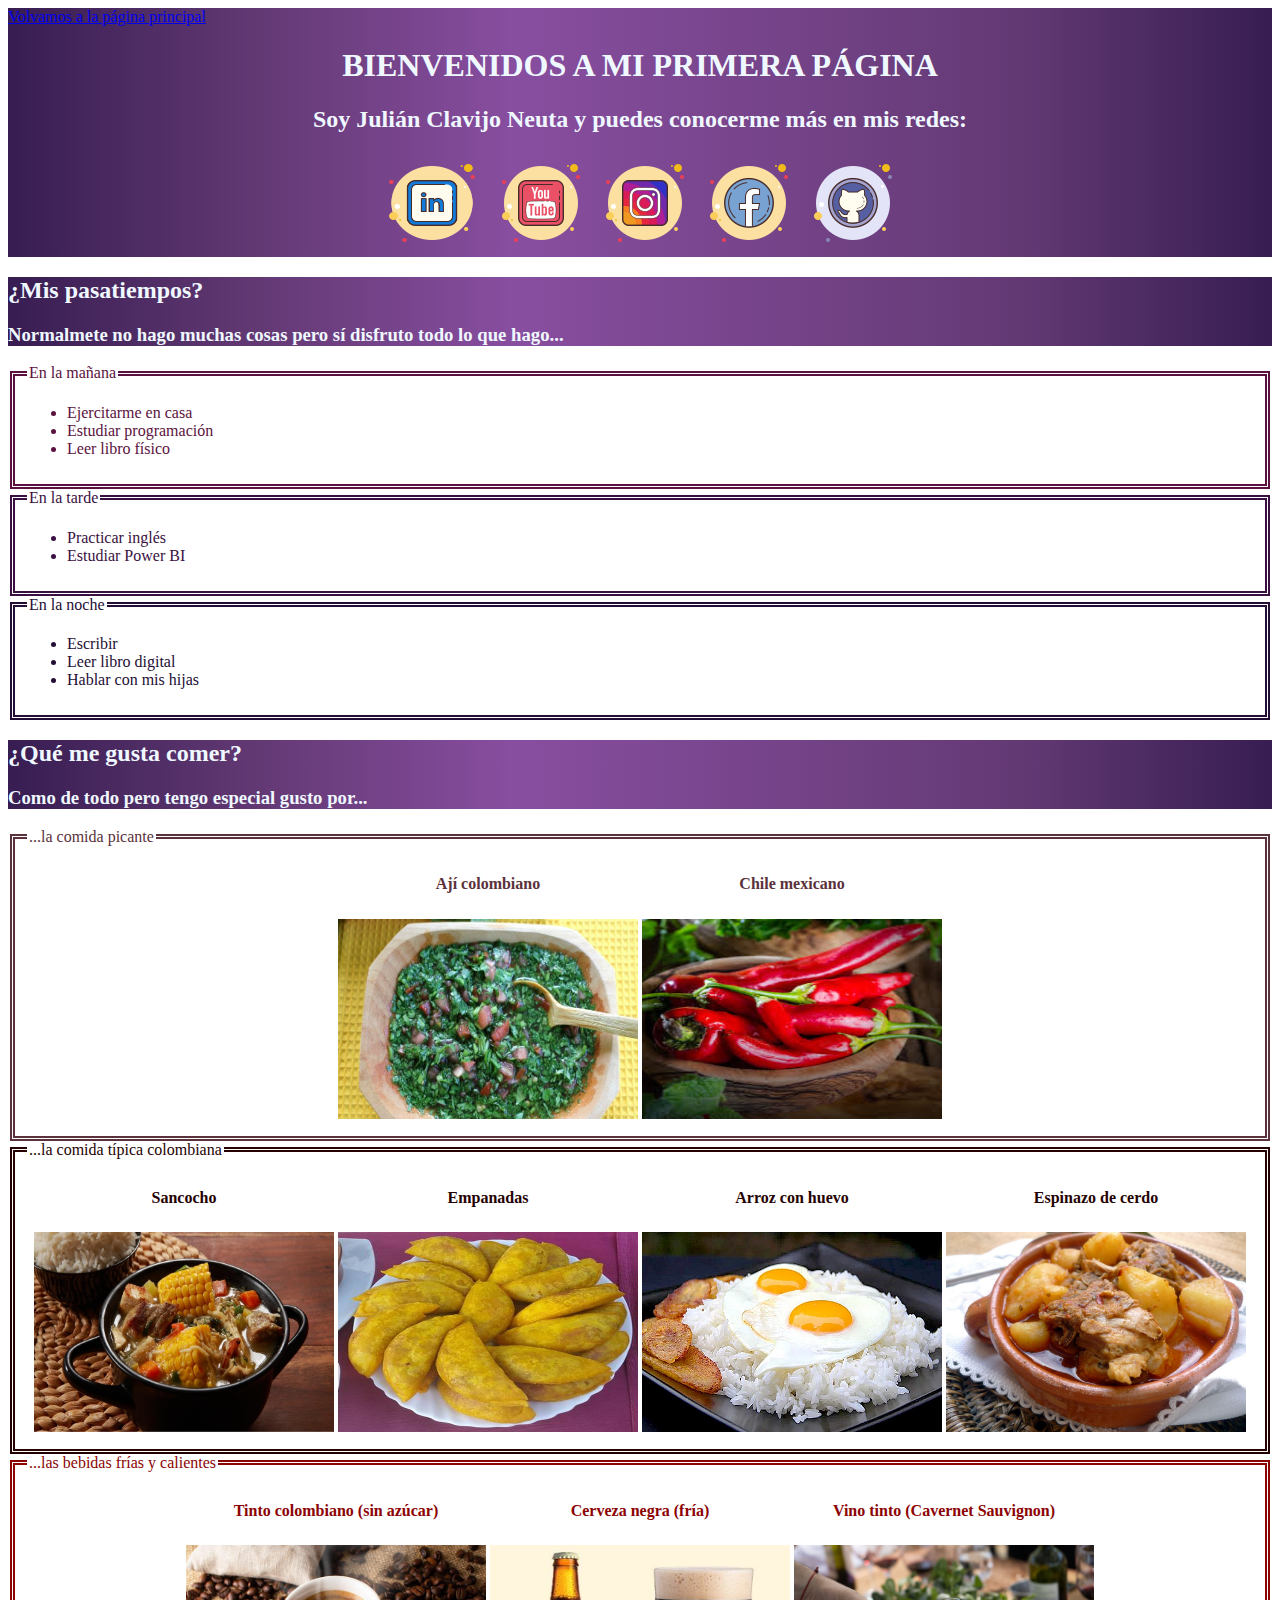
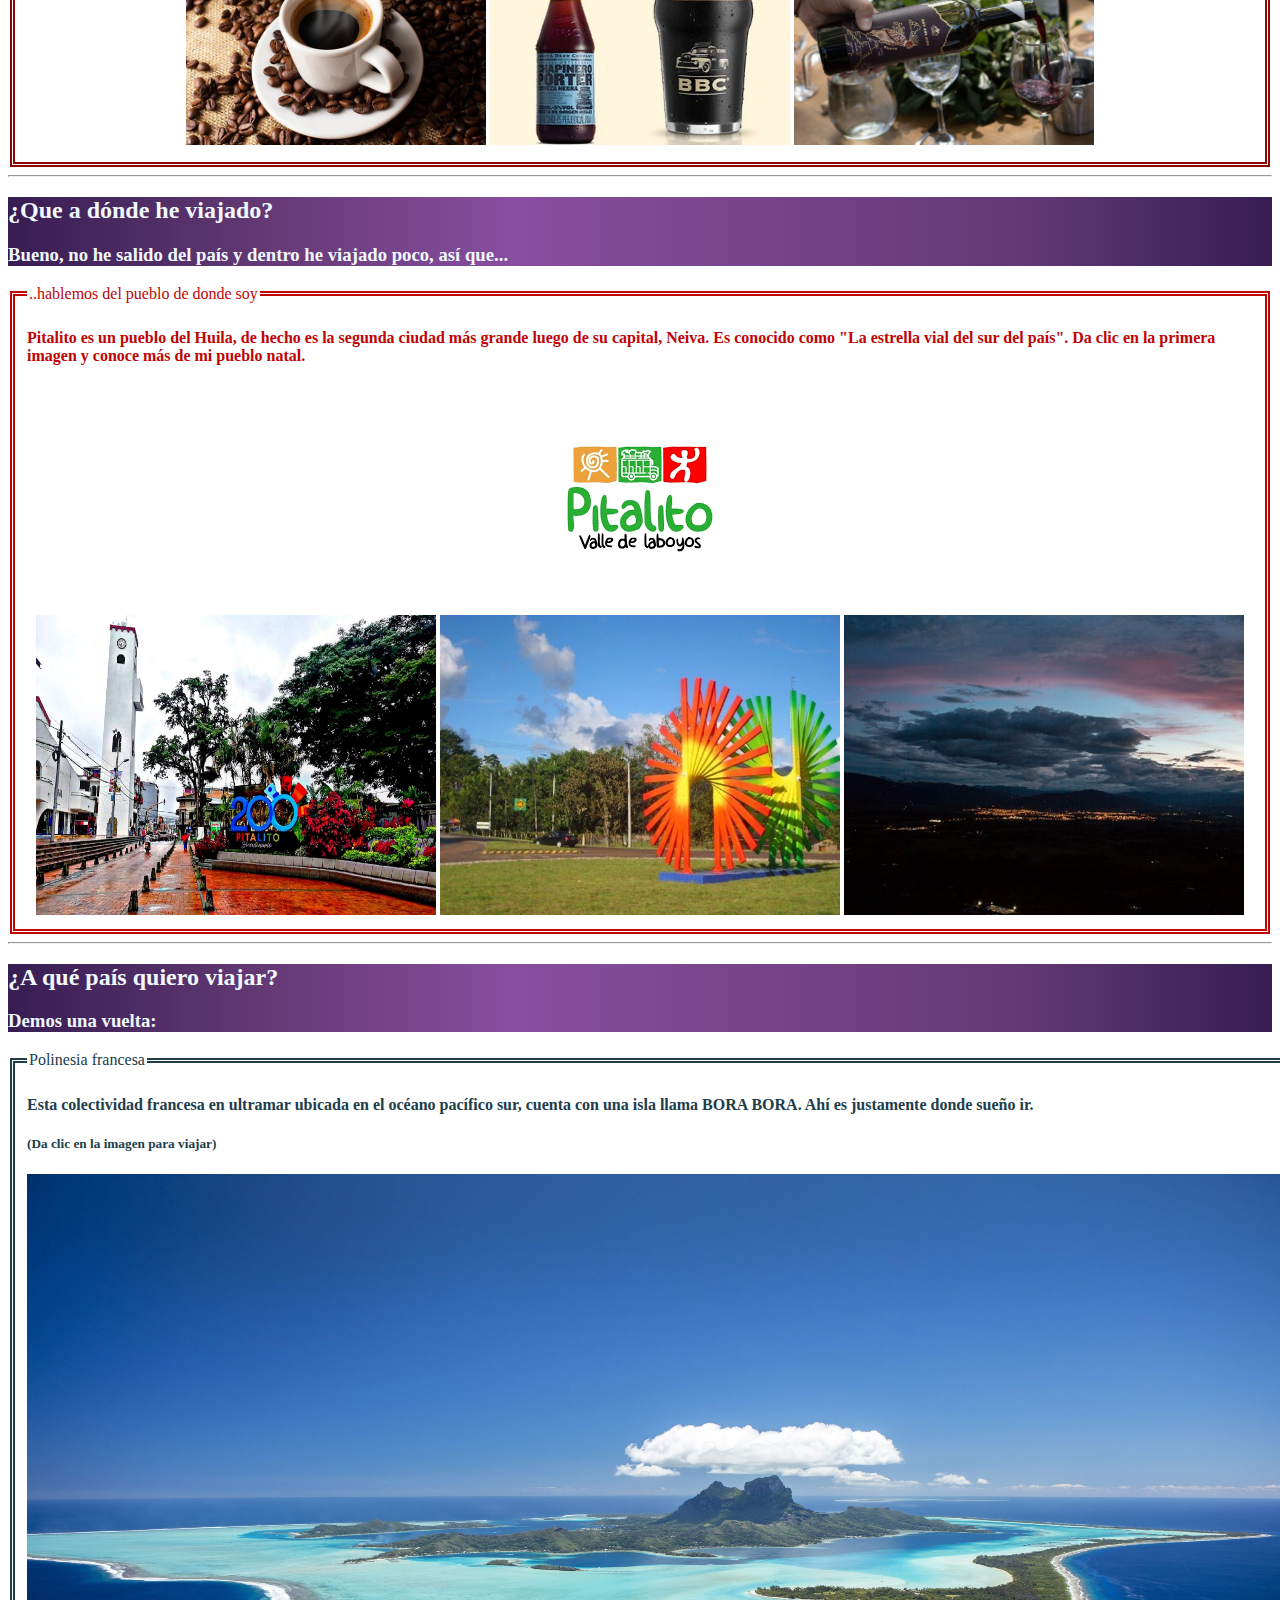
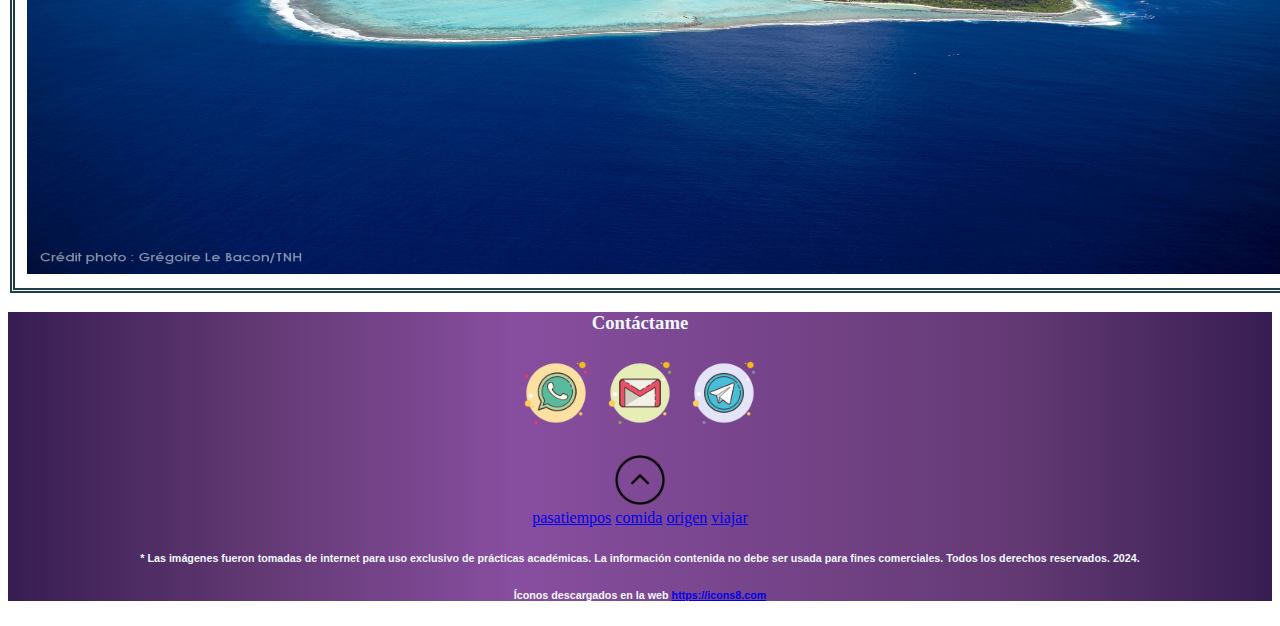
<file: blog.html>
<!DOCTYPE html>
<html lang="en">
<head>
    <meta charset="UTF-8">
    <meta name="blog" content="width=device-width, initial-scale=1.0">
    <meta name="author" content="JULUPE">
    <meta name="description" content="Mi primera página web">
    <meta name="keywords" content="web, programación, HTML5, novato">
    <title>Blog</title>
</head>

<body>
    
    <header style="background: linear-gradient(to right, #371D52, #633974, #884ea0, #76448a, #633974, #371D52 ); color: #f0f8ff;">
        
        <a href="Index.html" id="inicio">Volvamos a la página principal</a>


        <div style="text-align: center; color: #f0f8ff;">
                <h1>BIENVENIDOS A MI PRIMERA PÁGINA</h1>
            
            <h2>Soy Julián Clavijo Neuta
                y puedes conocerme más en mis redes:</h2>
                    <a href="https://www.linkedin.com/in/julupe" target="_blank">    
                <img src="Recursos/LinkedIn100.png" alt="Perfil LinkedIn" width="110" height="100"></a>

                    <a href="https://youtube.com/channel/UC3-yL4NuI3A6yyGAJfPiMsA?si=838NS8Lc01CghzuY" target="_blank">    
                <img src="Recursos/Youtube100.png" alt="Perfil YouTube" width="100" height="100"></a>

                    <a href="https://www.instagram.com/julianclavijoneuta/" target="_blank">    
                <img src="Recursos/Instagram100.png" alt="Perfil Instagram" width="100" height="100"></a>

                    <a href="https://www.facebook.com/manuclan/" target="_blank">    
                <img src="Recursos/Facebook100.png" alt="Perfil Facebook" width="100" height="100"></a>
                    
                    <a href="https://github.com/JULUPE" target="_blank">    
                <img src="Recursos/Github100.png    " alt="Perfil GitHub" width="100" height="100"></a>
    </header>

    <section>
        <article id="Pasatiempos">
            <div style="background: linear-gradient(to right, #371D52, #633974, #884ea0, #76448a, #633974, #371D52 ); color: #f0f8ff;">
                <h2>¿Mis pasatiempos?</h2> 
                <h3>Normalmete no hago muchas cosas pero sí disfruto todo lo que hago...</h3>
            </div>
            
            <fieldset style="color: #5B1240; border: 5px double;">
                <legend>En la mañana</legend>
                        <ul>
                            <li>Ejercitarme en casa</li>
                            <li>Estudiar programación</li>
                            <li>Leer libro físico</li>
                        </ul>
        </fieldset>

        <fieldset style="color: #3A1042; border: 5px double;">
            <legend>En la tarde</legend>
                         <ul>
                            <li>Practicar inglés</li>
                            <li>Estudiar Power BI</li>
                        </ul>
        </fieldset>

        <fieldset style="color: #240E35; border: 5px double;">
            <legend>En la noche</legend>
                        <ul>
                            <li>Escribir</li>
                            <li>Leer libro digital</li>
                            <li>Hablar con mis hijas</li>
                        </ul>
        </fieldset>               
        </article>

        <article id="Comida">
            <div style="background: linear-gradient(to right, #371D52, #633974, #884ea0, #76448a, #633974, #371D52 ); color: #f0f8ff;">
                <h2>¿Qué me gusta comer?</h2>
                <h3>Como de todo pero tengo especial gusto por...</h3>
            </div>

        <fieldset style="color: #5B313B; border: 5px double;">
            <legend>...la comida picante</legend>

            <table align="center">
                <thead>
                        <th><h4>Ají colombiano</h4></th>
                        <th><h4>Chile mexicano</h4></th>
                </thead>

                <tbody>
                    <div style="text-align: center;"> 
                        <td><img src="Recursos/Ají colombiano.jpeg" alt="Ají colombiano" width="300" height="200"></td>
                        <td><img src="Recursos/Chile picante.jpeg" alt="Chile picante" width="300" height="200"></td>
                    </div>
                    </tbody>         
            </table>
        </fieldset>

        <fieldset style="color: #260101; border: 5px double;">
            <legend>...la comida típica colombiana</legend>

            <table align="center">
                <thead>
                        <th><h4>Sancocho</h4></th>
                        <th><h4>Empanadas</h4></th>
                        <th><h4>Arroz con huevo</h4></th>
                        <th><h4>Espinazo de cerdo</h4></th>
                </thead>
                <tbody>
                        <td><img src="Recursos/Sancocho.jpg" alt="Sancocho" width="300" height="200"></td>
                        <td><img src="Recursos/Empanadas.jpg" alt="Empanadas" width="300" height="200"></td>
                        <td><img src="Recursos/Arroz con huevo.jpg" alt="Arroz con huevo" width="300" height="200"></td>
                        <td><img src="Recursos/Espinzao de cerdo.jpg" alt="Espinazo de cerdo" width="300" height="200"></td>
                </div>
            </table>
        </fieldset>

        <fieldset id="bebidas" style="color: #8C0303; border: 5px double;">
            <legend>...las bebidas frías y calientes</legend>

            <table align="center">
                <thead>
                    <th><h4>Tinto colombiano (sin azúcar)</h4></th>
                    <th><h4>Cerveza negra (fría)</h4></th>
                    <th><h4>Vino tinto (Cavernet Sauvignon)</h4></th>
                </thead>

                <tbody>
                    <td><img src="Recursos/tinto.jpg" alt=tinto" width="300" height="200"></td>
                    <td><img src="Recursos/Cerveza negra.jpg" alt="Cerveza" width="300" height="200"></td>
                    <td><img src="Recursos/Vino.jpg" alt="Ají Vino" width="300" height="200"></td>
                </tbody>         
            </table>
        </fieldset>

        <hr>

        <article id="Origen">
            <div style="background: linear-gradient(to right, #371D52, #633974, #884ea0, #76448a, #633974, #371D52 ); color: #f0f8ff;">
                <h2>¿Que a dónde he viajado?</h2>
                <h3>Bueno, no he salido del país y dentro he viajado poco, así que...</h3>
            </div>
                <fieldset style="color: #BF0404; border: 5px double;">
                    <legend>..hablemos del pueblo de donde soy</legend>
                        <h4>Pitalito es un pueblo del Huila, de hecho es la segunda ciudad más grande luego de su capital, Neiva.
                            Es conocido como "La estrella vial del sur del país". Da clic en la primera imagen y conoce más de mi pueblo natal.
                        </h4>
                    <div style="text-align: center;">
                        <a href="https://www.alcaldiapitalito.gov.co/" target="_blank">
                            <img src="Recursos/Pitalito0.png" alt="Logo Alcaldía">
                        </a>
                        <br>
                            <img src="Recursos/Pitalito1.jpg" alt="Pitalito 1" height="300" width="400">
                            <img src="Recursos/Pitalito2.jpg" alt="Pitalito 1" height="300" width="400">
                            <img src="Recursos/Pitalito3.jpg" alt="Pitalito 1" height="300" width="400">
                    </div>
                        </fieldset>
        </article>
        
        <hr>

        <article id="Viajar">
            <div style="background: linear-gradient(to right, #371D52, #633974, #884ea0, #76448a, #633974, #371D52 ); color: #f0f8ff;">
                <h2>¿A qué país quiero viajar?</h2>
                    <h3>Demos una vuelta:</h3>
            </div>
                    <fieldset style="color: #203d4b; border: 5px double;">
                        <legend>Polinesia francesa</legend>
                            <h4>Esta colectividad francesa en ultramar ubicada en el océano pacífico sur, cuenta con una isla llama BORA BORA.
                                Ahí es justamente donde sueño ir.</h4> <h5>(Da clic en la imagen para viajar)</h5>
                            <a href="https://www.google.com/maps/place/Bora+Bora/@-16.5043377,-151.7798492,11585m/data=!3m2!1e3!4b1!4m14!1m7!3m6!1s0x76bdbd188a4a98ab:0x160a089e92d5ce61!2sBora+Bora!8m2!3d-16.5004126!4d-151.7414904!16zL20vMDJqX2tq!3m5!1s0x76bdbd188a4a98ab:0x160a089e92d5ce61!8m2!3d-16.5004126!4d-151.7414904!16zL20vMDJqX2tq!5m1!1e4?entry=ttu&g_ep=EgoyMDI0MDgyMC4xIKXMDSoASAFQAw%3D%3D" target="_blank">
                                <img src="Recursos/BoraBora.jpg" alt="BoraBora" width="1300" height="700"></a>
                    </fieldset>
        </article>
    </section>

    <footer style="background: linear-gradient(to right, #371D52, #633974, #884ea0, #76448a, #633974, #371D52 );">

    <div style="text-align: center; color: #f0f8ff">
        <h3>Contáctame</h3>

        <a href="https://wa.me/5713172414378" target="_blank">
        <img src="Recursos/Whatsapp100.png" alt="Whatsapp" width="80" height="80"></a>

        <a href="mailto:julian.clavijo@aol.com" target="_blank">
            <img src="Recursos/Correo100.png" alt="Correo" width="80" height="80"></a>

        <a href="https://t.me/JULUPE" target="_blank">
            <img src="Recursos/Telegram100.png" alt="Correo" width="80" height="80"></a>

            <br>
            <br>

            <a href="#inicio">        
                <img src="Recursos/Arriba3.png" alt="FlechaArriba" style="text-align: center;" width="50" height="50";></a>
            
          <br>

            <a href="#Pasatiempos">pasatiempos</a>
            <a href="#Comida">comida</a>
            <a href="#Origen">origen</a>
            <a href="#Viajar">viajar</a>
            

            <br>

        <div style="font-family: 'Segoe UI', Tahoma, Geneva, Verdana, sans-serif;">
                <h6>* Las imágenes fueron tomadas de internet para uso exclusivo de prácticas académicas.
                La información contenida no debe ser usada para fines comerciales.
                Todos los derechos reservados. 2024.</h6>
            <h6>Íconos descargados en la web <a href="https://icons8.com">https://icons8.com</a></h6>
        </div>
    </footer>
    
</body>
</html>
</file>
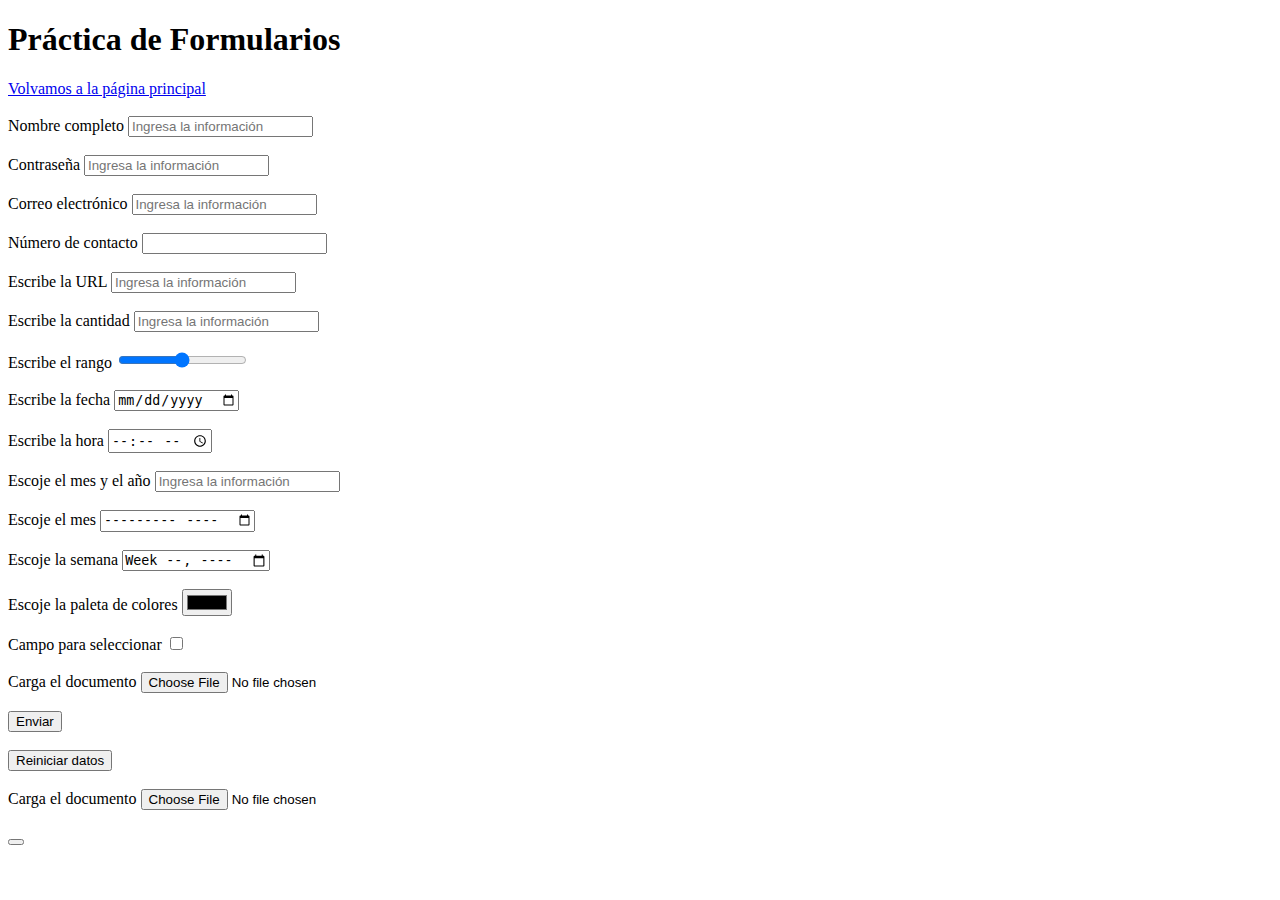
<file: formularios.html>
<!DOCTYPE html>
<html lang="en">
<head>
    <meta charset="UTF-8">
    <meta name="viewport" content="width=device-width, initial-scale=1.0">
    <title>Formularios</title>
</head>
<body>
    
    <h1>Práctica de Formularios</h1>

    <a href="Index.html">Volvamos a la página principal</a>

    <br><br>

    <form action="/Repositorio" method="get">

        <!-- Formulario de texto -->

        <label for="Nombre">Nombre completo</label>
        <input type="text" id="Nombre" name="Registro 1" placeholder="Ingresa la información">
        <br><br>

        <!-- Formulario de password  -->

        <label for="Contraseña">Contraseña</label>
        <input type="password" id="Contraseña" name="Password" maxlength="20" placeholder="Ingresa la información">
        <br><br>

        <!-- Formulario de e-mail  -->

        <label for="Correo">Correo electrónico</label>
        <input type="email" id="Correo" name="email" placeholder="Ingresa la información">
        <br><br>

        <!-- Formulario de teléfono  -->

        <label for="Teléfono">Número de contacto</label>
        <input type="tel" id="Teléfono" name="Teléfono" minlength="10" maxlength="10">
        <br><br>

        <!-- Formulario de URL  -->

        <label for="URL">Escribe la URL</label>
        <input type="url" id="URL" name="Página web" placeholder="Ingresa la información">
        <br><br>

        <!-- Formulario de Números/cantidades  -->

        <label for="Número">Escribe la cantidad</label>
        <input type="number" id="Número" name="Cantidad" min="0" placeholder="Ingresa la información">
        <br><br>

        <!-- Formulario de Rangos  -->

        <label for="Rangos">Escribe el rango</label>
        <input type="range" id="Rangos" name="Rangos" placeholder="Ingresa la información">
        <br><br>

        <!-- Formulario de Fecha  -->

        <label for="Fecha">Escribe la fecha</label>
        <input type="date" id="Fecha" name="Fecha" placeholder="Ingresa la información">
        <br><br>

        <!-- Formulario de hora  -->

        <label for="hora">Escribe la hora</label>
        <input type="time" id="hora" name="hora" placeholder="Ingresa la información">
        <br><br>

        <!-- Formulario de fecha + hora -->

        <label for="DataTime">Escoje el mes y el año</label>
        <input type="datetime" id="DataTime" name="Fecha completa" placeholder="Ingresa la información">
        <br><br>

        <!-- Formulario de Mes  -->

        <label for="Mes">Escoje el mes</label>
        <input type="month" id="Mes" name="Mes" placeholder="Ingresa la información">
        <br><br>

        <!-- Formulario de semana   -->

        <label for="semana">Escoje la semana</label>
        <input type="week" id="semana" name="semana" placeholder="Ingresa la información">
        <br><br>

        <!-- Formulario de colores   -->

        <label for="colores">Escoje la paleta de colores</label>
        <input type="color" id="" name="colores">
        <br><br>

        <!-- Formulario de caja de opciones/selección  -->

        <label for="selección">Campo para seleccionar</label>
        <input type="checkbox" id="selección" name="caja de opciones" placeholder="Ingresa la información">
        <br><br>

        <!-- Formulario de archivo  -->

        <label for="archivo">Carga el documento</label>
        <input type="file" id="archivo" name="Archivos" placeholder="Ingresa la información">
        <br><br>

        <!-- Formulario de botón  -->

        <input type="submit" value="Enviar">
        <br><br>

        <!-- Formulario de reiniciar datos del formulario  -->

        <input type="reset" value="Reiniciar datos">
        <br><br>

        <!-- Formulario de imagen -->

        <label for="archivo">Carga el documento</label>
        <input type="file" id="archivo" name="Archivos" placeholder="Ingresa la información">
        <br><br>

        <!-- Formulario de tipo botón con personalización  -->

        <button type="submit"Mi botón>

        </button>
        <br><br>

    </form>


</body>
</html>
</file>
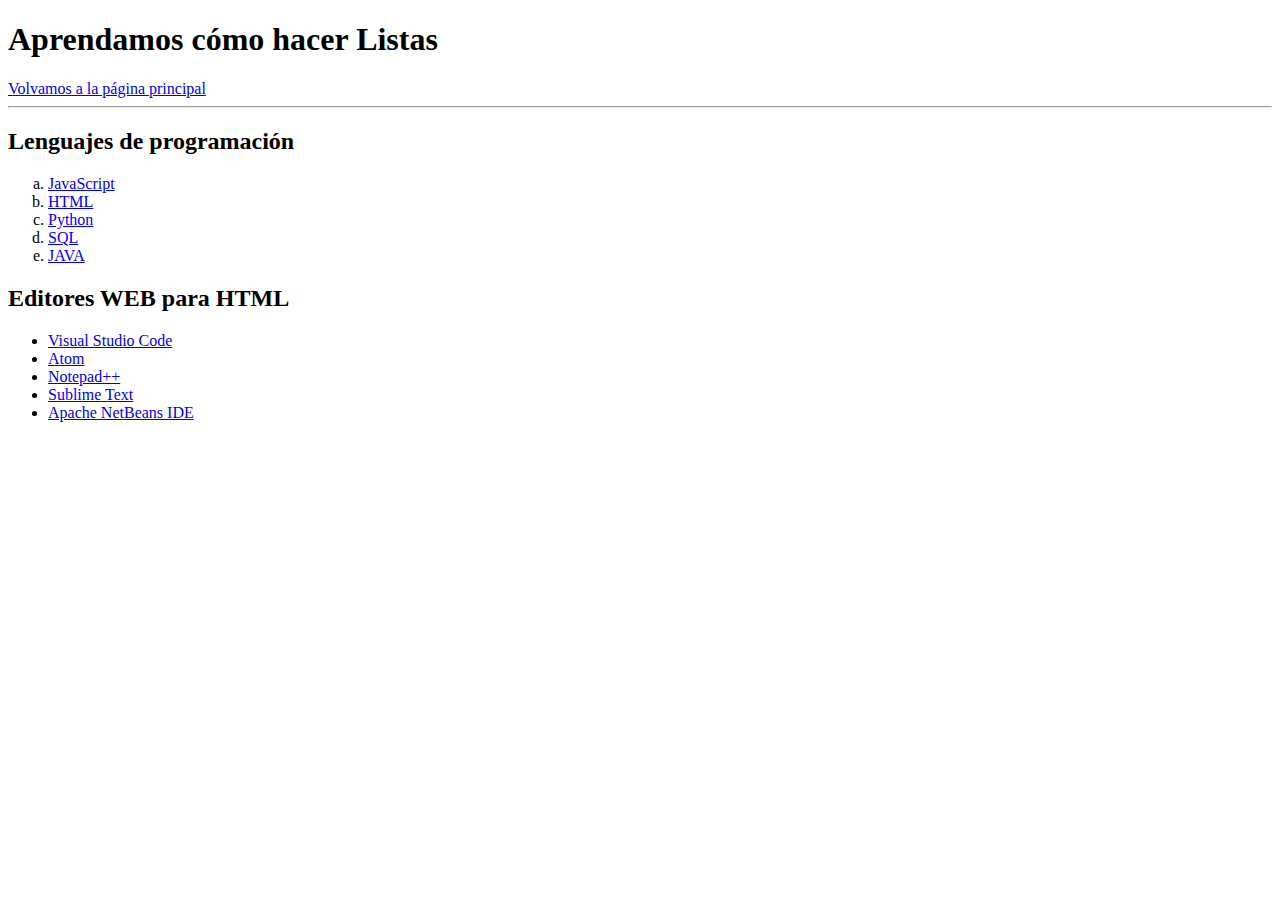
<file: listas.html>
<!DOCTYPE html>
<html lang="en">
<head>
    <meta charset="UTF-8">
    <meta name="viewport" content="width=device-width, initial-scale=1.0">
    <title>Listas</title>
</head>

    <h1>Aprendamos cómo hacer Listas</h1>

    <a href="Index.html">Volvamos a la página principal</a>
<hr>

<body>

    <!-- Listas ordenadas -->
<h2>Lenguajes de programación</h2>

<ol start="1" type="a">
    <li><a href="https://fi.ort.edu.uy/blog/los-10-lenguajes-de-programacion-mas-usados-actualmente#:~:text=1.-,JavaScript,-JavaScript%2C%20que%20se" target="_blank">JavaScript</a></li>
    <li><a href="https://fi.ort.edu.uy/blog/los-10-lenguajes-de-programacion-mas-usados-actualmente#:~:text=2.-,HTML,-HTML%20es%20la" target="_blank">HTML</a></li>
    <li><a href="https://fi.ort.edu.uy/blog/los-10-lenguajes-de-programacion-mas-usados-actualmente#:~:text=3.-,Python,-Python%20es%20otro" target="_blank">Python</a></li>
    <li><a href="https://fi.ort.edu.uy/blog/los-10-lenguajes-de-programacion-mas-usados-actualmente#:~:text=4.-,SQL,-SQL%2C%20sigla%20del" target="_blank">SQL</a></li>
    <li><a href="https://fi.ort.edu.uy/blog/los-10-lenguajes-de-programacion-mas-usados-actualmente#:~:text=5.-,Java,-El%20quinto%20lenguaje" target="_blank">JAVA</a></li>
    
</ol>

<!-- Listas dessordenadas -->
<h2>Editores WEB para HTML</h2>

<ul>
    <li><a href="https://blog.hubspot.es/website/mejores-editores-html#:~:text=1.%20Visual%20Studio%20Code" target="_blank">Visual Studio Code</a></li>
    <li><a href="https://blog.hubspot.es/website/mejores-editores-html#:~:text=Visual%20Studio%20Code-,2.%20Atom,-Este%20es%20un" target="_blank">Atom</a></li>
    <li><a href="https://blog.hubspot.es/website/mejores-editores-html#:~:text=Imagen%20de%20Atom-,3.%20Notepad%2B%2B,-Lanzado%20en%202003" target="_blank">Notepad++</a></li>
    <li><a href="https://blog.hubspot.es/website/mejores-editores-html#:~:text=programaci%C3%B3n%20para%20HTML.-,4.%20Sublime%20Text,-Con%20una%20interfaz" target="_blank">Sublime Text</a></li>
    <li><a href="https://blog.hubspot.es/website/mejores-editores-html#:~:text=5.%20Apache%20NetBeans%20IDE" target="_blank">Apache NetBeans IDE</a></li>
    
</ul>

</body>
</html>
</file>
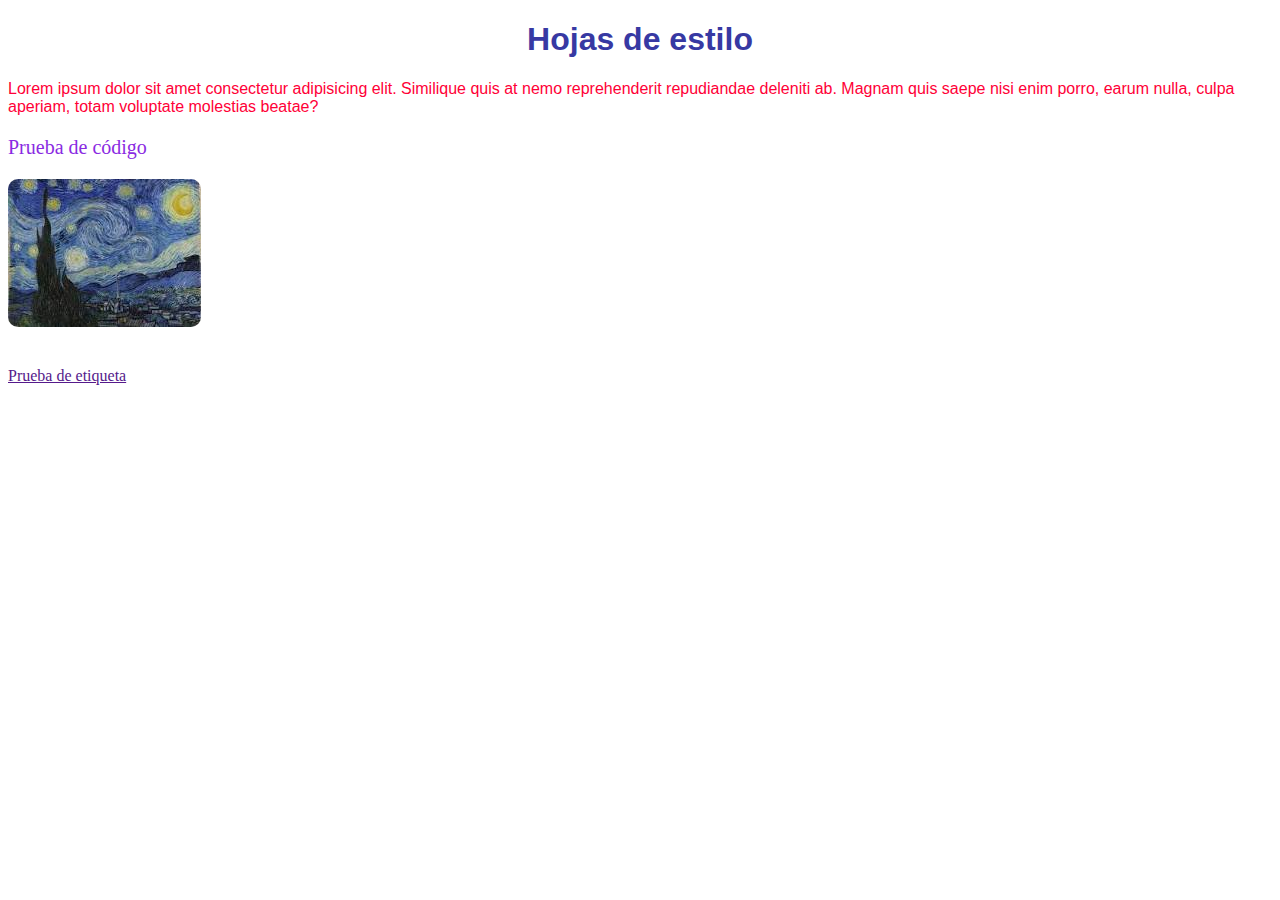
<file: practicaCSS.html>
<!DOCTYPE html>
<html lang="en">
<head>
    <meta charset="UTF-8">
    <meta name="viewport" content="width=device-width, initial-scale=1.0">
    <title>Práctica hojas de estilo</title>
    <link rel="stylesheet" href="Estilos/styles.css">
</head>
<body>
    
    <h1>Hojas de estilo</h1>
    <p>Lorem ipsum dolor sit amet consectetur adipisicing elit. Similique quis at nemo reprehenderit repudiandae deleniti ab.
        Magnam quis saepe nisi enim porro, earum nulla, culpa aperiam, totam voluptate molestias beatae?</p>

    <p id="Prueba1">Prueba de código</p>

    <img id="Imagen1" src="[data-uri]" alt="img">

    <br>
    <br>
    <br>
    <a href="">Prueba de etiqueta</a>

</body>
</html>
</file>
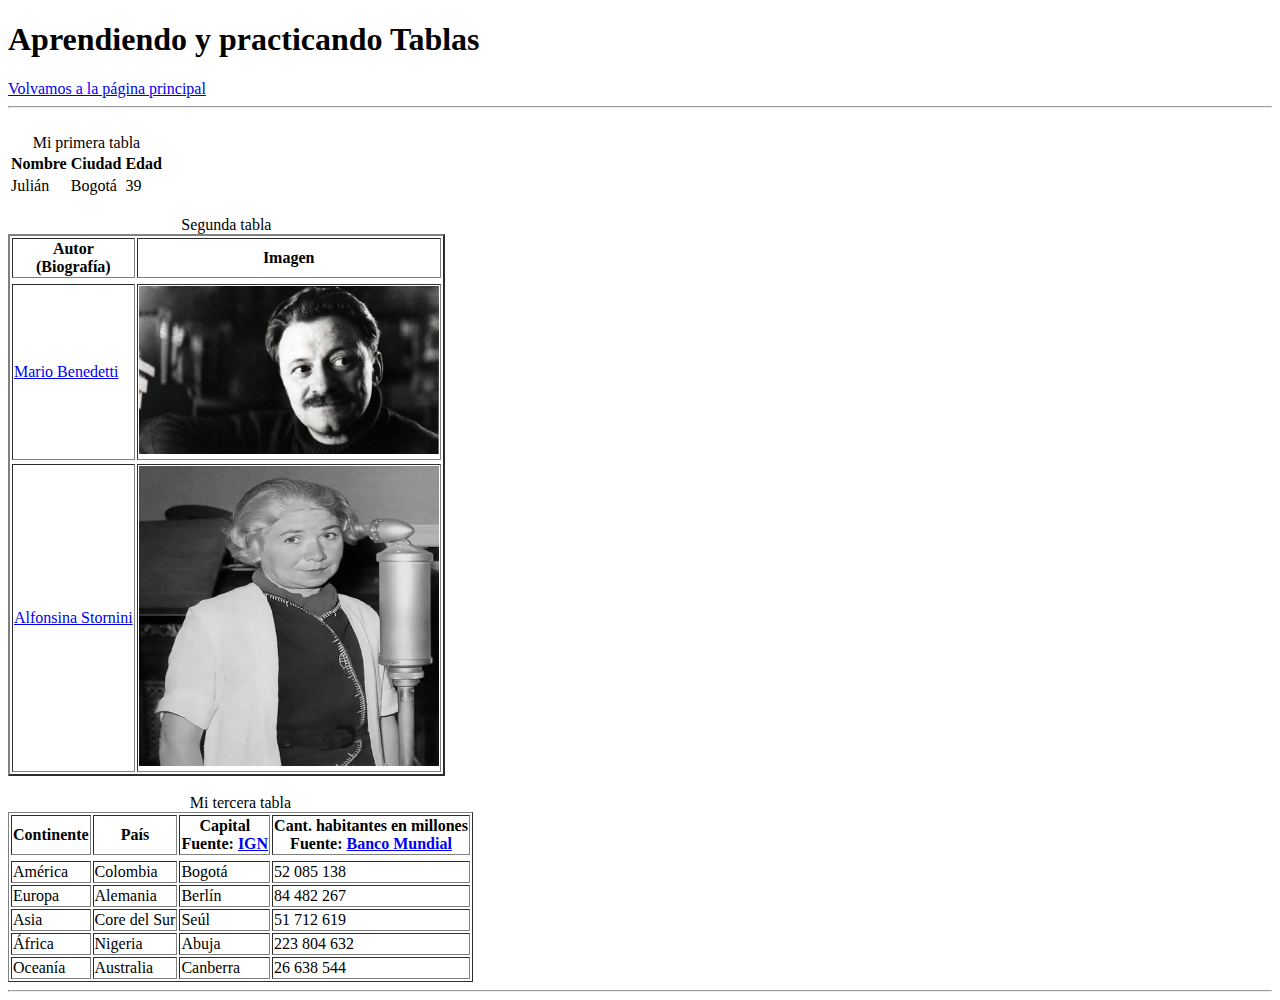
<file: tablas.html>
<!DOCTYPE html>
<html lang="en">
<head>
    <meta charset="UTF-8">
    <meta name="viewport" content="width=device-width, initial-scale=1.0">
    <title>Tablas</title>
</head>

    <h1>Aprendiendo y practicando Tablas</h1> 

    <a href="Index.html">Volvamos a la página principal</a>
<hr>

<br>

<body>
    
    <table>
        <caption>Mi primera tabla</caption>
            <tr>
                <th>Nombre</th>
                <th>Ciudad</th>
                <th>Edad</th>
            </tr>
            <tr>
                <td>Julián</td>
                <td>Bogotá</td>
                <td>39</td>
            </tr>
    </table>

    <br>

    <table border="2">
        <caption>Segunda tabla</caption>
    <tr>
        <thead>
            <th>Autor
                <br>(Biografía)</th>
            <th>Imagen</th>
        </thead>
    </tr>

    <tr>
        <tbody>
            <td><a href="https://www.cervantesvirtual.com/portales/mario_benedetti/autor_apunte/" target="_blank">Mario Benedetti</a></td>
            <td><img src="Recursos/Mario Benedetti1.jpeg" width="300" alt="Mario Benedetti"></td>
        </tbody>
    </tr>

    <tr>
        <tbody>
            <td><a href="https://www.cervantesvirtual.com/portales/alfonsina_storni/autora_apunte/" target="_blank">Alfonsina Stornini</a></tde>
            <td><img src="Recursos/Alfonsina Stornini1.jpeg" width="300" height="300" alt="Alfonsina Stornini"></td>
        </tbody>
    </tr>

    </table>

    <br>

    <table border="">
        <caption>Mi tercera tabla</caption>
    <tr>
        <thead>
            <th>Continente</th>
            <th>País</th>
            <th>Capital
                <br>Fuente: <a href="https://www.ign.es/web/datos-geograficos/paises-capitales" target="_blank">IGN</a>
            </th>
            <th>Cant. habitantes en millones
                <br>Fuente: <a href="https://datos.bancomundial.org/indicador/SP.POP.TOTL?name_desc=false&view=map" target="_blank">Banco Mundial</a>
            </th>
        </thead>
    </tr>

    <tr>
        <tbody>
            <td>América</td>
            <td>Colombia</td>
            <td>Bogotá</td>
            <td>52 085 138</td>
    </tr>
    <tr>
            <td>Europa</td>
            <td>Alemania</td>
            <td>Berlín</td>
            <td>84 482 267</td>
    </tr>
    <tr>
            <td>Asia</td>
            <td>Core del Sur</td>
            <td>Seúl</td>
            <td>51 712 619</td>
    </tr>
    <tr>
            <td>África</td>
            <td>Nigeria</td>
            <td>Abuja</td>
            <td>223 804 632</td>
    </tr>
    <tr>
            <td>Oceanía</td>
            <td>Australia</td>
            <td>Canberra</td>
            <td>26 638 544</td>
    </tr>
        </tbody>

    </table>

    <hr>  

</body>
</html>
</file>
<file: Estilos/styles.css>
p{
    color: hsl(347, 100%, 50%);
    font-family: Impact, Haettenschweiler, 'Arial Narrow Bold', sans-serif;
}

h1{
    color: rgb(55, 57, 163);
    font-family: 'Segoe UI', Tahoma, Geneva, Verdana, sans-serif;
    text-align: center;
}

#Prueba1{
    color: blueviolet;
    font-size: 20px;
    font-family: Cambria, Cochin, Georgia, Times, 'Times New Roman', serif;
}

#Imagen1{
    border-radius: 10px;
}
</file>
